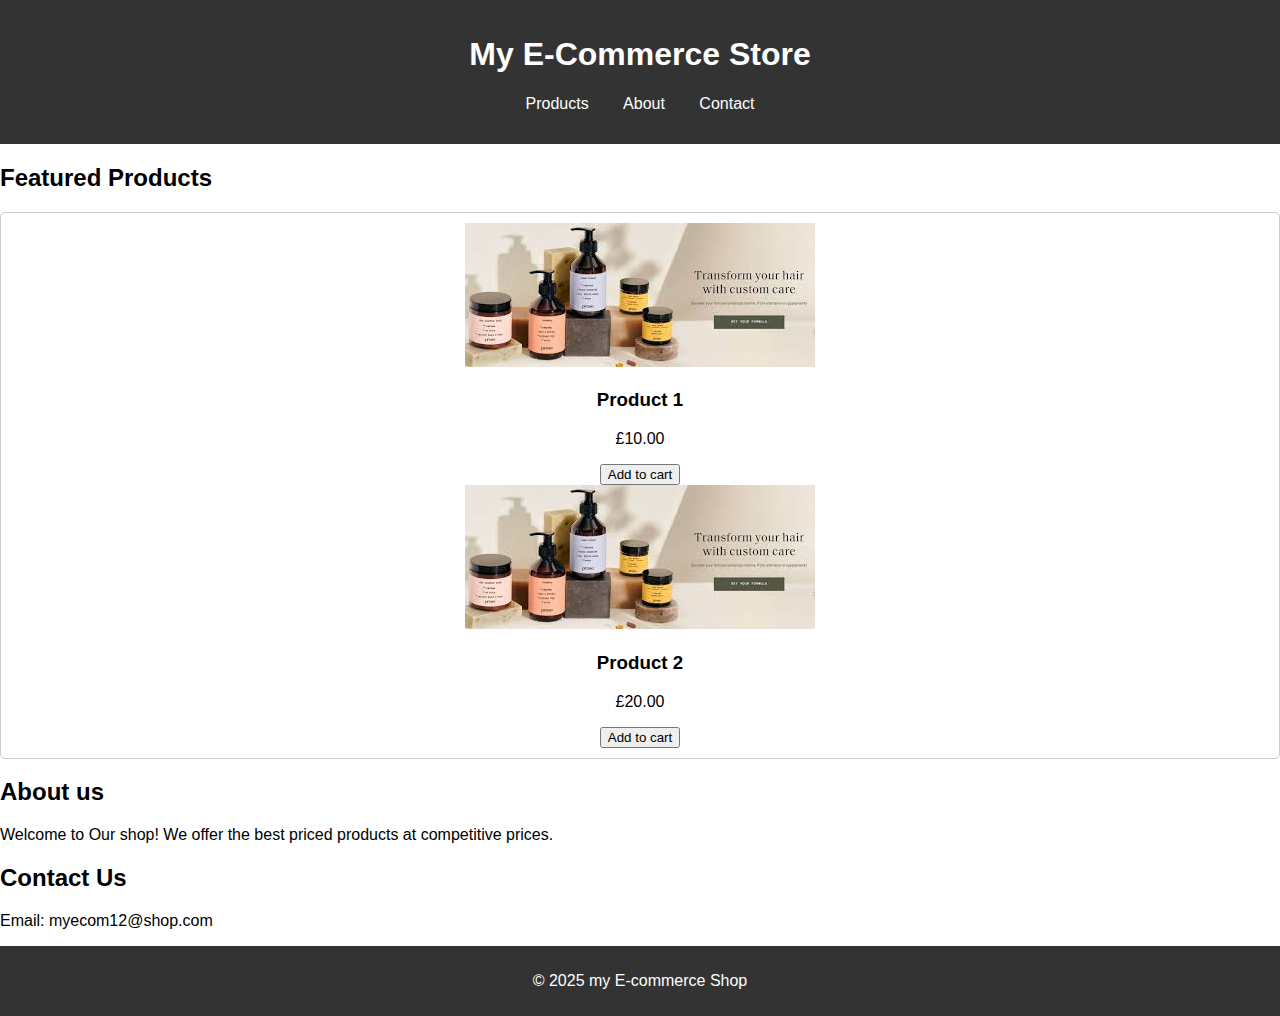
<file: index.html>
<!DOCTYPE html>
<html lang="en">
    <head>
        <meta charset="UTF-8">
        <meta name="viewport" content="width=device-width,initial-scale=1.0">
<title> Simple E-commerce Website </title>
<link rel="stylesheet" href="styles.css">
    </head>
<body>
    <header>
        <h1> My E-Commerce Store</h1>
        <nav>
            <ul>
                <li><a href="#products">Products</a></li>
                <li><a href="#about">About</a></li>
                <li><a href="#contact">Contact</a></li>
            </ul>
        </nav>
    </header>
    <main>
        <section id="Products">
            <h2> Featured Products</h2>
            <div class = "Products">
                <img src="product.jpg" alt="product 1">
                <h3>Product 1</h3>
                <p>£10.00</p>
                <button> Add to cart</button>

                <div class= "product">
                    <img src = "product.jpg" alt="product2">
                    <h3> Product 2</h3>
                    <p>£20.00</p>
                    <button>Add to cart</button>
                    </div>
            </div>
        </section>
        <section id="About">
            <h2>About us</h2>
            <p>Welcome to Our shop! We offer the best priced products at competitive prices.</p>
        </section>
           
            <section id="contact">
                <h2>Contact Us</h2>
                <p>Email: myecom12@shop.com</p>
            </section>
       
    </main>
    <footer>

        <p> &copy; 2025 my E-commerce Shop</p>
    </footer>
</body>
</html>
</file>
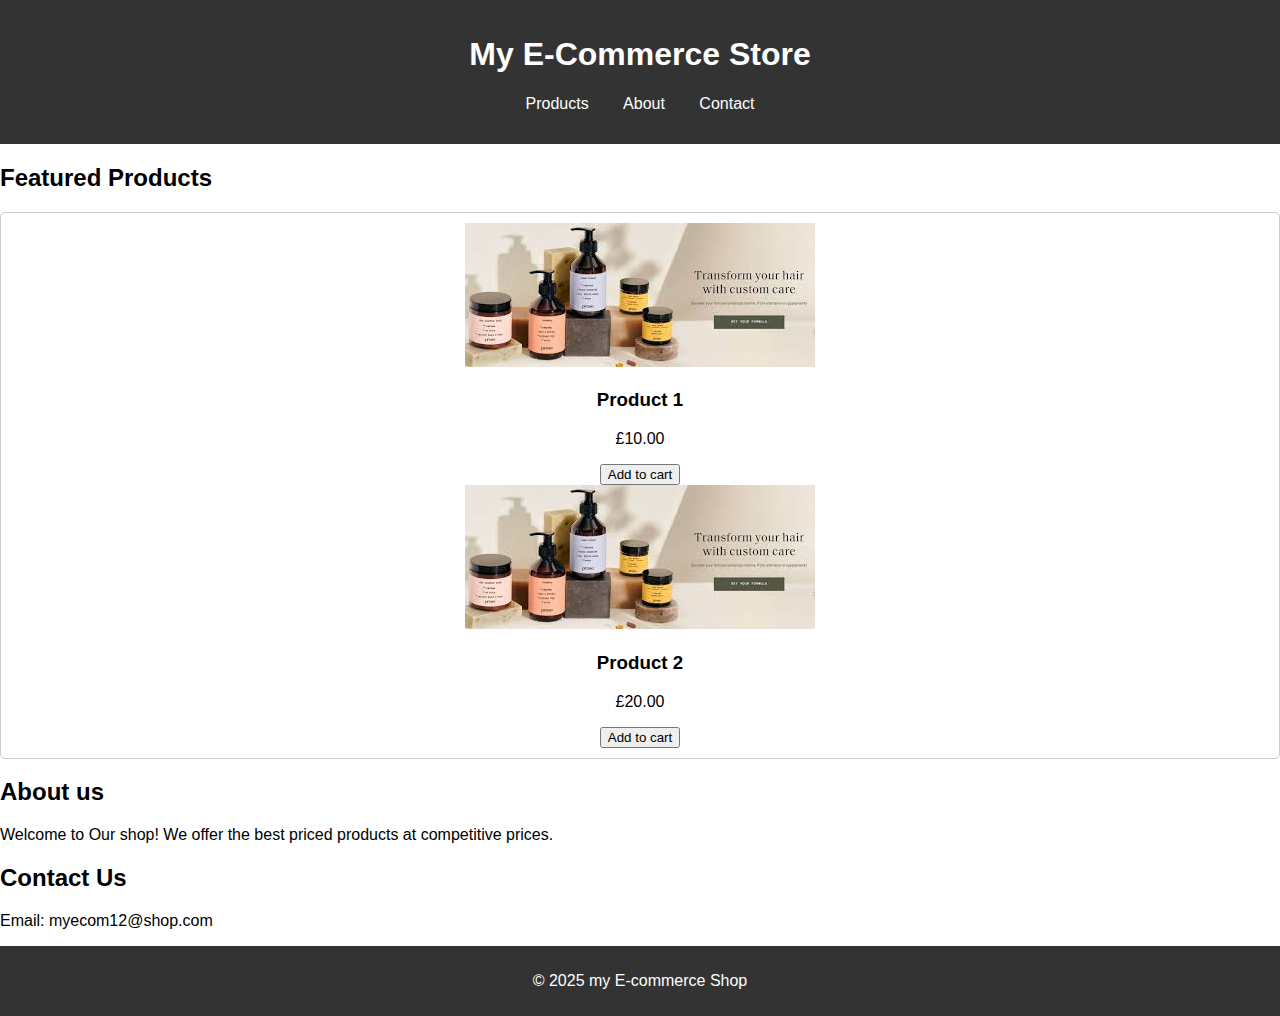
<file: Stylish/index.html>
<!DOCTYPE html>
<html lang="en">
    <head>
        <meta charset="UTF-8">
        <meta name="viewport" content="width=device-width,initial-scale=1.0">
<title> Simple E-commerce Website </title>
<link rel="stylesheet" href="styles.css">
    </head>
<body>
    <header>
        <h1> My E-Commerce Store</h1>
        <nav>
            <ul>
                <li><a href="#products">Products</a></li>
                <li><a href="#about">About</a></li>
                <li><a href="#contact">Contact</a></li>
            </ul>
        </nav>
    </header>
    <main>
        <section id="Products">
            <h2> Featured Products</h2>
            <div class = "Products">
                <img src="product.jpg" alt="product 1">
                <h3>Product 1</h3>
                <p>£10.00</p>
                <button> Add to cart</button>

                <div class= "product">
                    <img src = "product.jpg" alt="product2">
                    <h3> Product 2</h3>
                    <p>£20.00</p>
                    <button>Add to cart</button>
                    </div>
            </div>
        </section>
        <section id="About">
            <h2>About us</h2>
            <p>Welcome to Our shop! We offer the best priced products at competitive prices.</p>
        </section>
           
            <section id="contact">
                <h2>Contact Us</h2>
                <p>Email: myecom12@shop.com</p>
            </section>
       
    </main>
    <footer>

        <p> &copy; 2025 my E-commerce Shop</p>
    </footer>
</body>
</html>
</file>
<file: styles.css>
body {
    font-family: Arial, sans-serif;
    margin: 0;
    padding: 0;
}

header{
    background-color: #333;
    color: white;
    padding: 15px 0;
    text-align: center;
}

nav ul{
    list-style-type: none;
    padding: 0;
}

nav ul li{
    display: inline;
    margin: 0 15px;
}

nav a{
    color: white;
    text-decoration: none;
}

.Products {
    border: 1px solid #ccc;
    border-radius: 5px;
    padding: 10px;
    margin: 10px 0;
    text-align: center;
}

.Products img{
    max-width: 100%;
    height: auto;
}

footer{
    background-color: #333;
    color: white;
    text-align: center;
    padding: 10px 0;
   
}
</file>
<file: Stylish/styles.css>
body {
    font-family: Arial, sans-serif;
    margin: 0;
    padding: 0;
}

header{
    background-color: #333;
    color: white;
    padding: 15px 0;
    text-align: center;
}

nav ul{
    list-style-type: none;
    padding: 0;
}

nav ul li{
    display: inline;
    margin: 0 15px;
}

nav a{
    color: white;
    text-decoration: none;
}

.Products {
    border: 1px solid #ccc;
    border-radius: 5px;
    padding: 10px;
    margin: 10px 0;
    text-align: center;
}

.Products img{
    max-width: 100%;
    height: auto;
}

footer{
    background-color: #333;
    color: white;
    text-align: center;
    padding: 10px 0;
   
}
</file>
